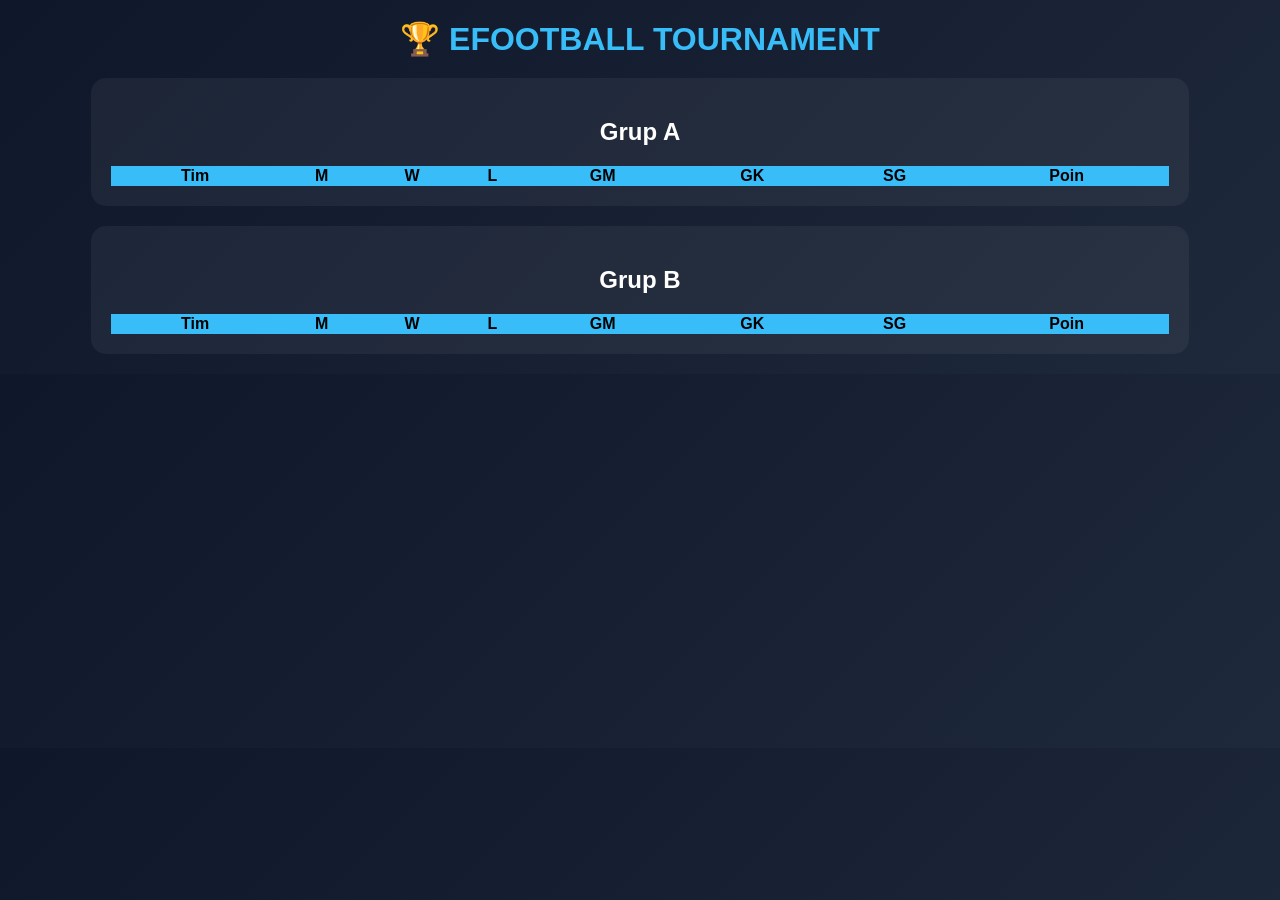
<file: index.html>
<!DOCTYPE html>
<html>
<head>
  <title>EFOOTBALL TOURNAMENT</title>
  <link rel="stylesheet" href="style.css">
</head>
<body>

<h1>🏆 EFOOTBALL TOURNAMENT</h1>

<div class="container">
  <div class="card">
    <h2>Grup A</h2>
    <table id="groupA"></table>
  </div>

  <div class="card">
    <h2>Grup B</h2>
    <table id="groupB"></table>
  </div>
</div>

<script src="script.js"></script>
</body>
</html>
</file>
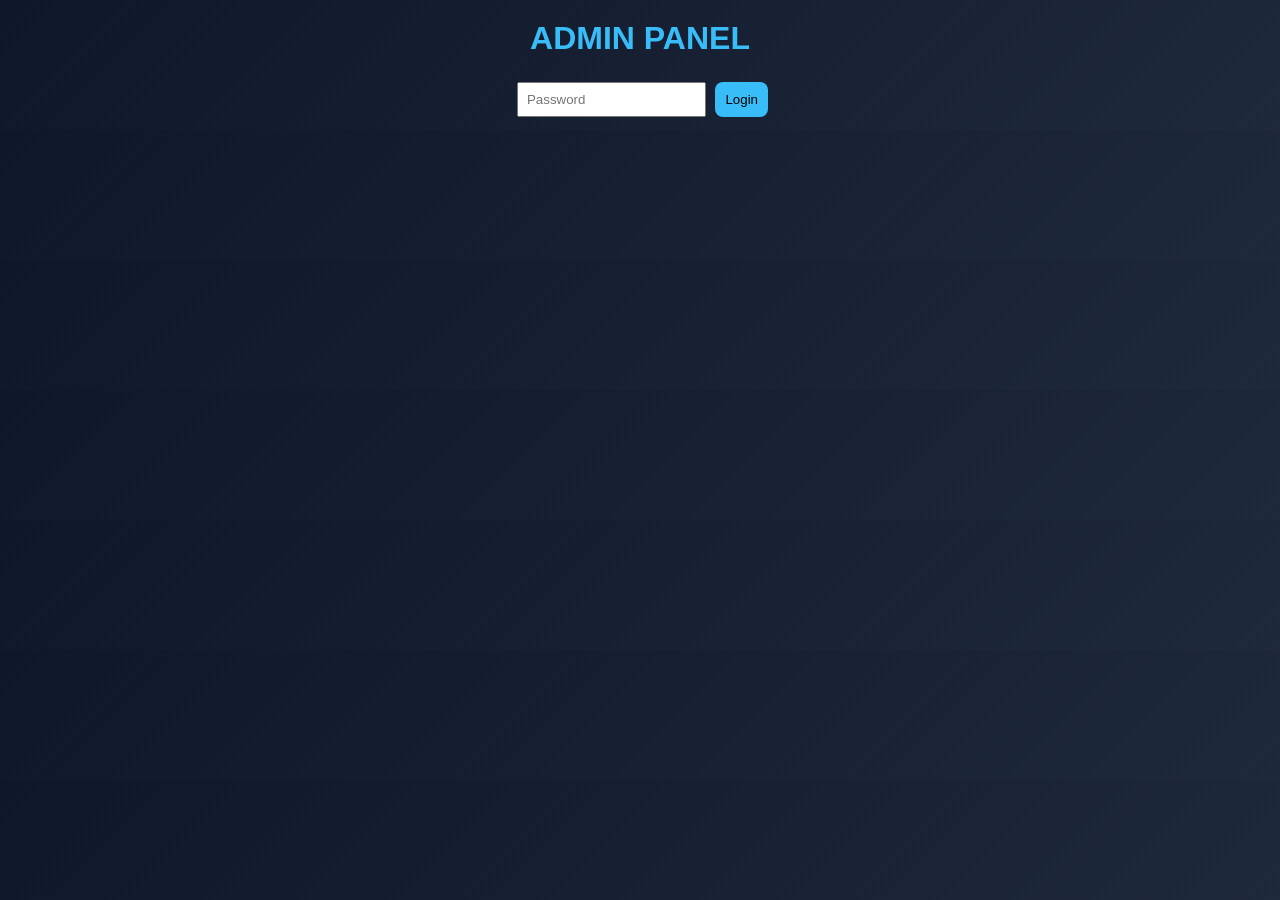
<file: admin.html>
<!DOCTYPE html>
<html>
<head>
  <title>Admin Panel</title>
  <link rel="stylesheet" href="style.css">
</head>
<body>

<div class="login-box">
  <h1>ADMIN PANEL</h1>
  <input type="password" id="password" placeholder="Password">
  <button onclick="login()">Login</button>
</div>

<div id="adminPanel" style="display:none;" class="container">

  <div class="card">
    <h2>Tambah Tim</h2>
    <input type="text" id="teamName" placeholder="Nama Tim">
    <select id="group">
      <option value="A">Grup A</option>
      <option value="B">Grup B</option>
    </select>
    <button onclick="addTeam()">Tambah</button>
  </div>

  <div class="card">
    <h2>Input Hasil</h2>
    <input type="text" id="team1" placeholder="Tim 1">
    <input type="number" id="score1" placeholder="Skor">
    <input type="text" id="team2" placeholder="Tim 2">
    <input type="number" id="score2" placeholder="Skor">
    <button onclick="addMatch()">Simpan</button>
  </div>

  <div class="card">
    <h2>Hapus Tim</h2>
    <input type="text" id="deleteTeam" placeholder="Nama Tim">
    <button onclick="deleteTeam()">Hapus</button>
  </div>

</div>

<script src="script.js"></script>
</body>
</html>
</file>
<file: style.css>
body {
  font-family: Arial;
  background: linear-gradient(135deg, #0f172a, #1e293b);
  color: white;
  text-align: center;
}

h1 {
  margin: 20px;
  color: #38bdf8;
}

.container {
  width: 90%;
  margin: auto;
}

.card {
  background: rgba(255,255,255,0.05);
  border-radius: 15px;
  padding: 20px;
  margin: 20px;
}

table {
  width: 100%;
  border-collapse: collapse;
}

th {
  background: #38bdf8;
  color: black;
}

td {
  padding: 10px;
  border-bottom: 1px solid #555;
}

tr:hover {
  background: rgba(56,189,248,0.2);
}

.top1 { background: gold; color: black; }
.top2 { background: silver; color: black; }
.top3 { background: #cd7f32; color: black; }

button {
  padding: 10px;
  background: #38bdf8;
  border: none;
  border-radius: 8px;
  cursor: pointer;
}

input, select {
  padding: 8px;
  margin: 5px;
}
</file>
